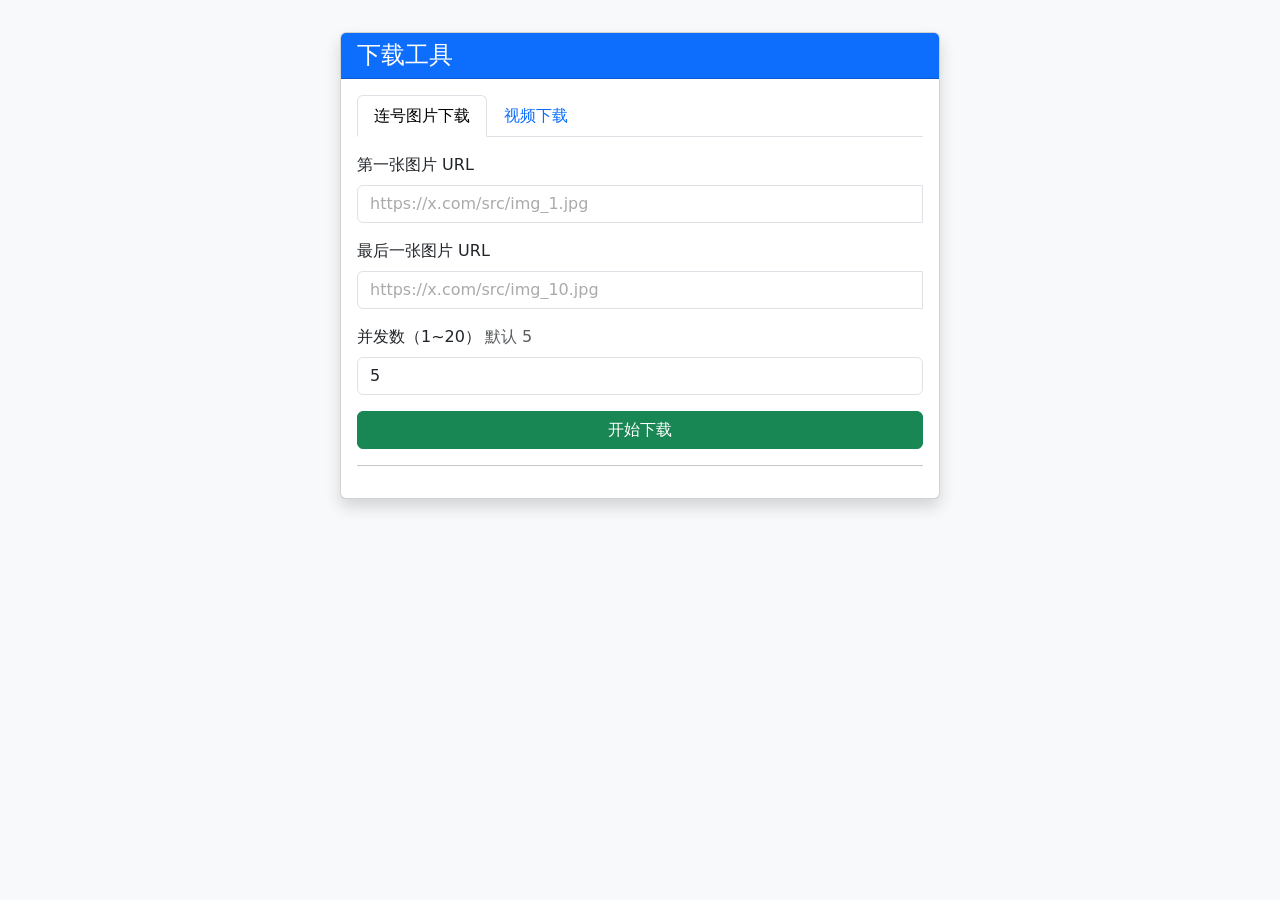
<file: Service/FetchService/wwwroot/index.html>
﻿<!DOCTYPE html>
<html lang="zh-CN">
<head>
    <meta charset="UTF-8" />
    <title>下载工具</title>
    <meta name="viewport" content="width=device-width, initial-scale=1" />
    <!-- Bootstrap 5 -->
    <link href="https://cdn.jsdelivr.net/npm/bootstrap@5.3.3/dist/css/bootstrap.min.css" rel="stylesheet" />
    <style>
        body {
            padding: 2rem;
            background: #f8f9fa;
        }

        .card {
            max-width: 600px;
            margin: auto;
        }

        .progress {
            height: 1.5rem;
        }

        #log-image, #log-video {
            max-height: 200px;
            overflow-y: auto;
            font-family: monospace;
            font-size: 0.9rem;
        }

        input::placeholder {
            color: #aaa !important;
            opacity: 1;
        }

        /* 在 index.html 的 <style> 中加入 */
        input.disabled {
            background-color: #e9ecef !important;
            opacity: 0.6;
            cursor: not-allowed;
        }


        .input-group-float {
            /* 可选：设置宽度以便看到效果 */
            width: 100%;
            margin-bottom: 10px;
            /* 或者使用 overflow: auto/hidden; 来清除浮动 */
        }
        .input-and-unit-right-float {
            /* 将包含输入框和“分钟”的容器浮动到右侧 */
            float: right;
            /* 确保它们紧密排列 */
            display: inline-block;
        }
        #recordLength {
            width: 60px; /* 您可以根据需要更改这个像素值 */
            box-sizing: border-box; /* 推荐：确保 padding 和 border 不会增加元素总宽度 */
        }
    </style>
</head>
<body>
    <div class="card shadow">
        <div class="card-header bg-primary text-white">
            <h4 class="mb-0">下载工具</h4>
        </div>
        <div class="card-body">
            <!-- 导航标签 -->
            <ul class="nav nav-tabs mb-3" id="downloadTabs" role="tablist">
                <li class="nav-item" role="presentation">
                    <button class="nav-link active" id="image-tab" data-bs-toggle="tab" data-bs-target="#image-content" type="button" role="tab">连号图片下载</button>
                </li>
                <li class="nav-item" role="presentation">
                    <button class="nav-link" id="video-tab" data-bs-toggle="tab" data-bs-target="#video-content" type="button" role="tab">视频下载</button>
                </li>
            </ul>

            <div class="tab-content" id="downloadTabContent">
                <!-- 图片下载 -->
                <div class="tab-pane fade show active" id="image-content" role="tabpanel">
                    <form id="imageDownloadForm">
                        <div class="mb-3">
                            <label class="form-label">第一张图片 URL</label>
                            <div class="input-group">
                                <input type="url" class="form-control" id="firstUrl" required placeholder="https://x.com/src/img_1.jpg" />
                                <button type="button" class="btn btn-danger d-none" id="clearFirstBtn">×</button>
                            </div>
                        </div>
                        <div class="mb-3">
                            <label class="form-label">最后一张图片 URL</label>
                            <div class="input-group">
                                <input type="url" class="form-control" id="lastUrl" required placeholder="https://x.com/src/img_10.jpg" />
                                <button type="button" class="btn btn-danger d-none" id="clearLastBtn">×</button>
                            </div>
                        </div>
                        <div class="mb-3">
                            <label class="form-label">并发数（1~20）<span class="text-muted ms-1">默认 5</span></label>
                            <input type="number" class="form-control" id="concurrency" value="5" min="1" max="20" placeholder="5" />
                        </div>
                        <button type="submit" class="btn btn-success w-100">开始下载</button>
                    </form>

                    <hr />

                    <div id="imageResult" class="d-none">
                        <div class="progress mb-3">
                            <div class="progress-bar progress-bar-striped progress-bar-animated" id="imageProgressBar" style="width: 0%">0%</div>
                        </div>
                        <p id="imageStatus">准备中...</p>
                        <pre id="log-image" class="bg-light p-3 border"></pre>
                        <a id="imageLogLink" class="btn btn-sm btn-outline-secondary d-none" download>下载 404 日志</a>
                    </div>
                </div>

                <!-- 视频下载 -->
                <div class="tab-pane fade" id="video-content" role="tabpanel">
                    <form id="videoDownloadForm">
                        <div class="mb-3">
                            <div class="input-group-float">
                                <label class="form-label">视频 URL</label>
                                <div class="input-and-unit-right-float">
                                    <input type="number" id="recordLength" required placeholder="10">
                                    <label class="form-label">分钟</label>
                                </div>
                                <div style="clear: both;"></div>
                            </div>
                            <div class="input-group">
                                <input type="url" class="form-control" id="videoUrl" required placeholder="https://x.com/src/video.mp4">
                                <button type="button" class="btn btn-danger d-none" id="clearBtn">×</button>
                            </div>
                            </div>
                            <button type="submit" class="btn btn-success w-100">开始下载</button>
</form>
                    <hr />
                    <div id="videoResult" class="d-none">
                        <div class="progress mb-3">
                            <div class="progress-bar progress-bar-striped progress-bar-animated" id="videoProgressBar" style="width: 0%">0%</div>
                        </div>
                        <p id="videoStatus">准备中...</p>
                        <pre id="log-video" class="bg-light p-3 border"></pre>
                        <a id="videoLogLink" class="btn btn-sm btn-outline-secondary d-none" download>下载日志</a>
                    </div>
                </div>
            </div>
        </div>
    </div>

    <!-- Bootstrap JS -->
    <script src="https://cdn.jsdelivr.net/npm/bootstrap@5.3.3/dist/js/bootstrap.bundle.min.js"></script>
    <!-- 模块化 JS -->
    <script type="module" src="js/main.js"></script>
</body>
</html>
</file>
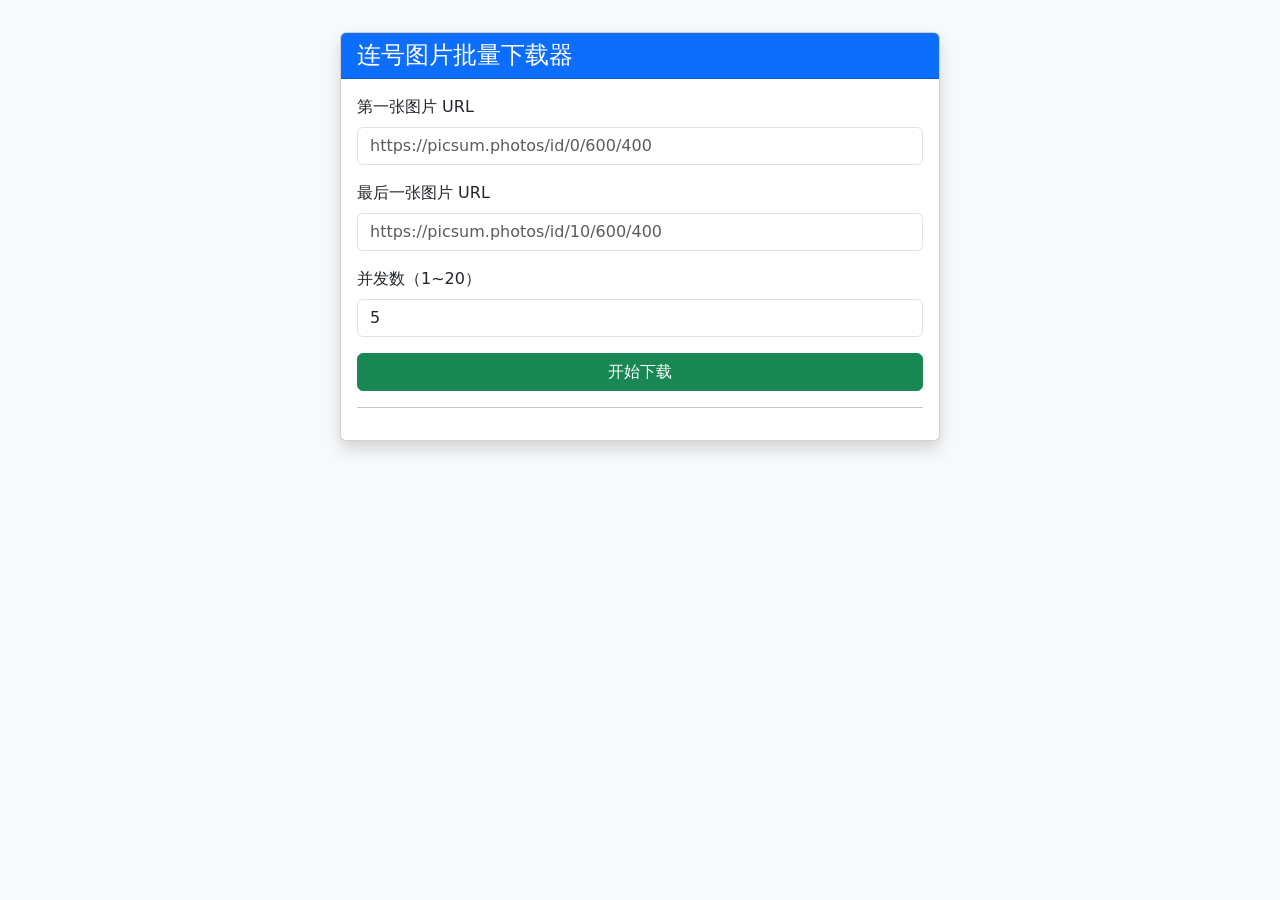
<file: Service/FetchService/FetchService/wwwroot/index.html>
﻿<!DOCTYPE html>
<html lang="zh-CN">
<head>
    <meta charset="UTF-8" />
    <title>连号图片下载器</title>
    <meta name="viewport" content="width=device-width, initial-scale=1" />
    <!-- Bootstrap 5 -->
    <link href="https://cdn.jsdelivr.net/npm/bootstrap@5.3.3/dist/css/bootstrap.min.css" rel="stylesheet" />
    <style>
        body {
            padding: 2rem;
            background: #f8f9fa;
        }

        .card {
            max-width: 600px;
            margin: auto;
        }

        .progress {
            height: 1.5rem;
        }

        #log {
            max-height: 200px;
            overflow-y: auto;
            font-family: monospace;
            font-size: 0.9rem;
        }
    </style>
</head>
<body>
    <div class="card shadow">
        <div class="card-header bg-primary text-white">
            <h4 class="mb-0">连号图片批量下载器</h4>
        </div>
        <div class="card-body">
            <form id="downloadForm">
                <div class="mb-3">
                    <label class="form-label">第一张图片 URL</label>
                    <input type="url" class="form-control" id="firstUrl" required
                           placeholder="https://picsum.photos/id/0/600/400" />
                </div>
                <div class="mb-3">
                    <label class="form-label">最后一张图片 URL</label>
                    <input type="url" class="form-control" id="lastUrl" required
                           placeholder="https://picsum.photos/id/10/600/400" />
                </div>
                <div class="mb-3">
                    <label class="form-label">并发数（1~20）</label>
                    <input type="number" class="form-control" id="concurrency" value="5" min="1" max="20" />
                </div>
                <button type="submit" class="btn btn-success w-100">开始下载</button>
            </form>

            <hr />

            <div id="result" class="d-none">
                <div class="progress mb-3">
                    <div class="progress-bar progress-bar-striped progress-bar-animated" id="progressBar"
                         style="width: 0%">0%</div>
                </div>
                <p id="status">准备中...</p>
                <pre id="log" class="bg-light p-3 border"></pre>
                <a id="logLink" class="btn btn-sm btn-outline-secondary d-none" download>下载 404 日志</a>
            </div>
        </div>
    </div>

    <script>
        const form = document.getElementById('downloadForm');
        const resultDiv = document.getElementById('result');
        const progressBar = document.getElementById('progressBar');
        const status = document.getElementById('status');
        const log = document.getElementById('log');
        const logLink = document.getElementById('logLink');

        form.addEventListener('submit', async (e) => {
            e.preventDefault();

            // 1. 初始化 UI
            resultDiv.classList.remove('d-none');
            progressBar.style.width = '0%';
            progressBar.textContent = '0%';
            status.textContent = '正在解析 URL...';
            log.textContent = '';
            logLink.classList.add('d-none');

            const payload = {
                FirstUrl: document.getElementById('firstUrl').value.trim(),
                LastUrl: document.getElementById('lastUrl').value.trim(),
                Concurrency: parseInt(document.getElementById('concurrency').value) || 5
            };

            try {
                // 2. 提交请求（异步，不等待）
                const responsePromise = fetch('/api/download/download-batch', {
                    method: 'POST',
                    headers: { 'Content-Type': 'application/json' },
                    body: JSON.stringify(payload)
                });

                // 3. 假进度：从 0% 走到 90%（缓慢动画）
                let fakeProgress = 0;
                const fakeInterval = setInterval(() => {
                    fakeProgress += Math.random() * 8 + 2; // 每次跳 2~10%
                    if (fakeProgress >= 90) {
                        fakeProgress = 90;
                        clearInterval(fakeInterval);
                    }
                    progressBar.style.width = fakeProgress + '%';
                    progressBar.textContent = Math.round(fakeProgress) + '%';
                }, 300);

                // 4. 等待真实结果
                const response = await responsePromise;
                const data = await response.json();

                clearInterval(fakeInterval); // 停止假进度

                if (!response.ok) {
                    throw new Error(data.message || data.title || '请求失败');
                }

                // 5. 瞬间跳到 100% + 显示结果
                progressBar.style.width = '100%';
                progressBar.textContent = '100%';
                progressBar.classList.remove('progress-bar-animated');

                status.innerHTML = `
            <strong class="text-success">下载完成！</strong><br>
            文件夹: <code>${data.Folder || '—'}</code><br>
            总数: ${data.Total}，成功: ${data.Downloaded}，失败: ${data.Failed}
          `;

                log.textContent = `预计下载 ${data.Total} 张图片，已全部处理完毕。`;

                if (data.LogPath) {
                    logLink.href = data.LogPath;
                    logLink.textContent = `下载 404 日志 (${data.Folder}/download_404.txt)`;
                    logLink.classList.remove('d-none');
                }

            } catch (err) {
                progressBar.style.width = '100%';
                progressBar.textContent = '错误';
                progressBar.classList.add('bg-danger');
                status.innerHTML = `<span class="text-danger">错误: ${err.message}</span>`;
                log.textContent = '';
            }
        });
    </script>
</body>
</html>
</file>
